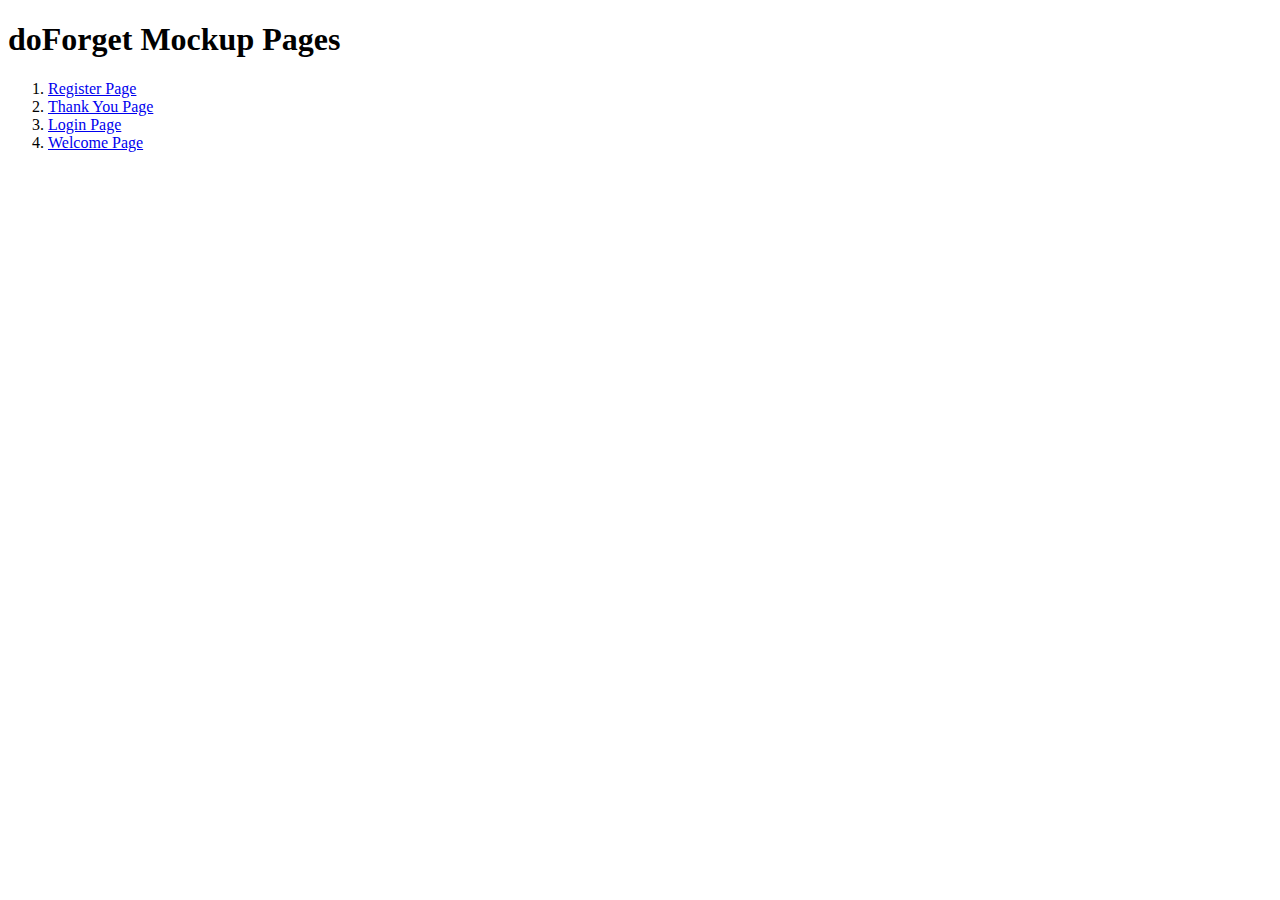
<file: index.html>
<!DOCTYPE html>
<html>
    <head>
        <title>:) doForget</title>
    </head>
    <body>
        <h1>doForget Mockup Pages</h1>
        <ol>
            <li><a target="_blank" href="app/register.html">Register Page</a></li>
            <li><a target="_blank" href="app/thanks.html">Thank You Page</a></li>
            <li><a target="_blank" href="app/login.html">Login Page</a></li>
            <li><a target="_blank" href="app/welcome.html">Welcome Page</a></li>
        </ul>
    </body>
</html>
</file>
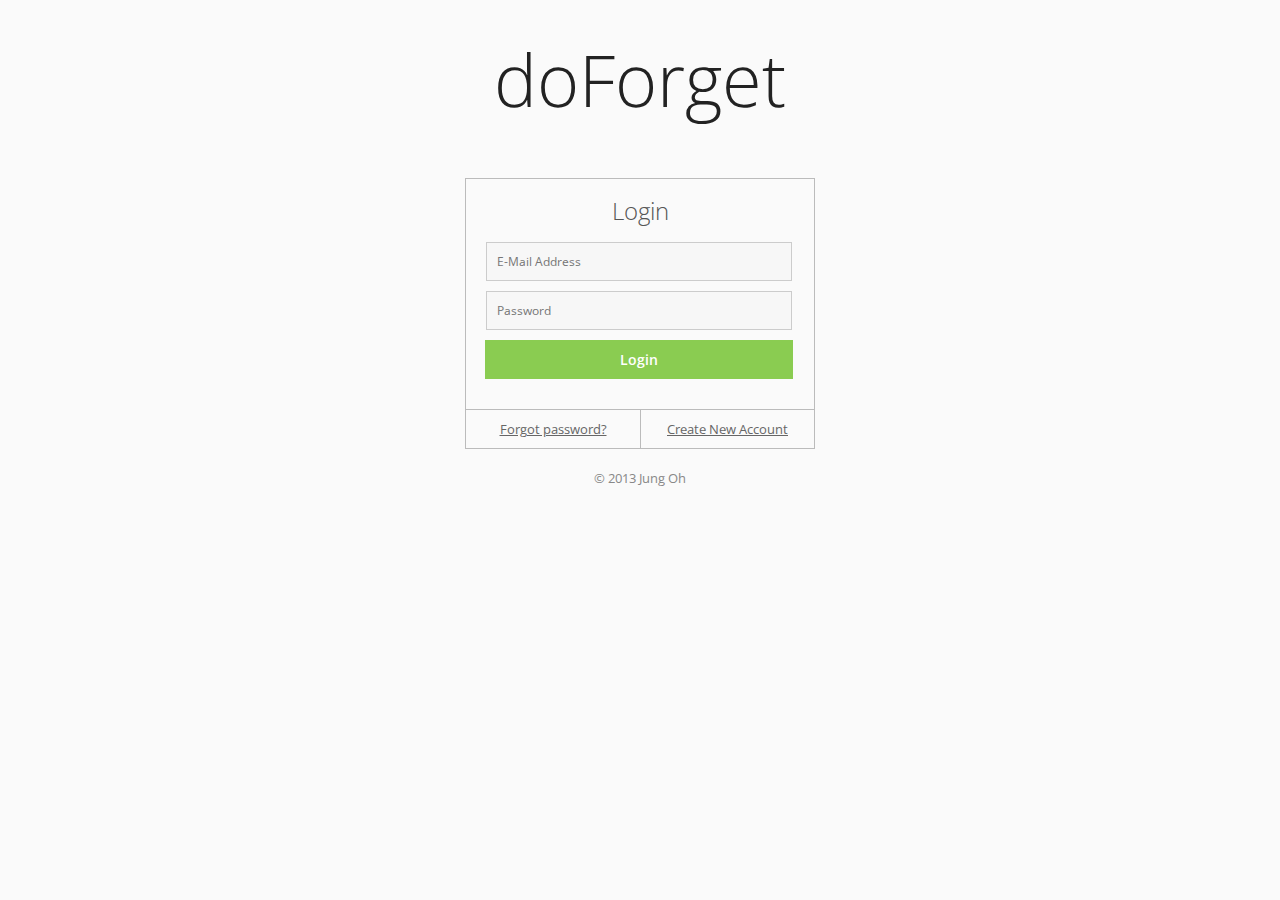
<file: app/login.html>
<!DOCTYPE html>
<html>
    <head>
        <title>doForget - Login</title>
        <link href='http://fonts.googleapis.com/css?family=Open+Sans:300,400,600' rel='stylesheet' type='text/css'>
        <meta name="viewport" content="initial-scale=0.75, maximum-scale=0.75,user-scalable=0">
        <link rel="stylesheet" href="css/normalize.css">
        <link rel="stylesheet" href="css/global.css">
        <link rel="stylesheet" href="css/form.css">
    </head>
    <body>
        <h1>doForget</h1>
        <form action="./welcome.html" method="POST">
            <div class="formDiv">
                <h3>Login</h3>
                <input type="text" placeholder="E-Mail Address" id="email" name="email">
                <input type="password" placeholder="Password" id="password" name="password">
                <div class="input">
                    <input type="submit" value="Login">
                </div>
            </div>
            <div><a href="#" class="formOption">Forgot password?</a><a href="#" class="formOption">Create New Account</a></div>
        </form>
        <div class="copyright">&copy; 2013 Jung Oh</div>
    </body>
</html>
</file>
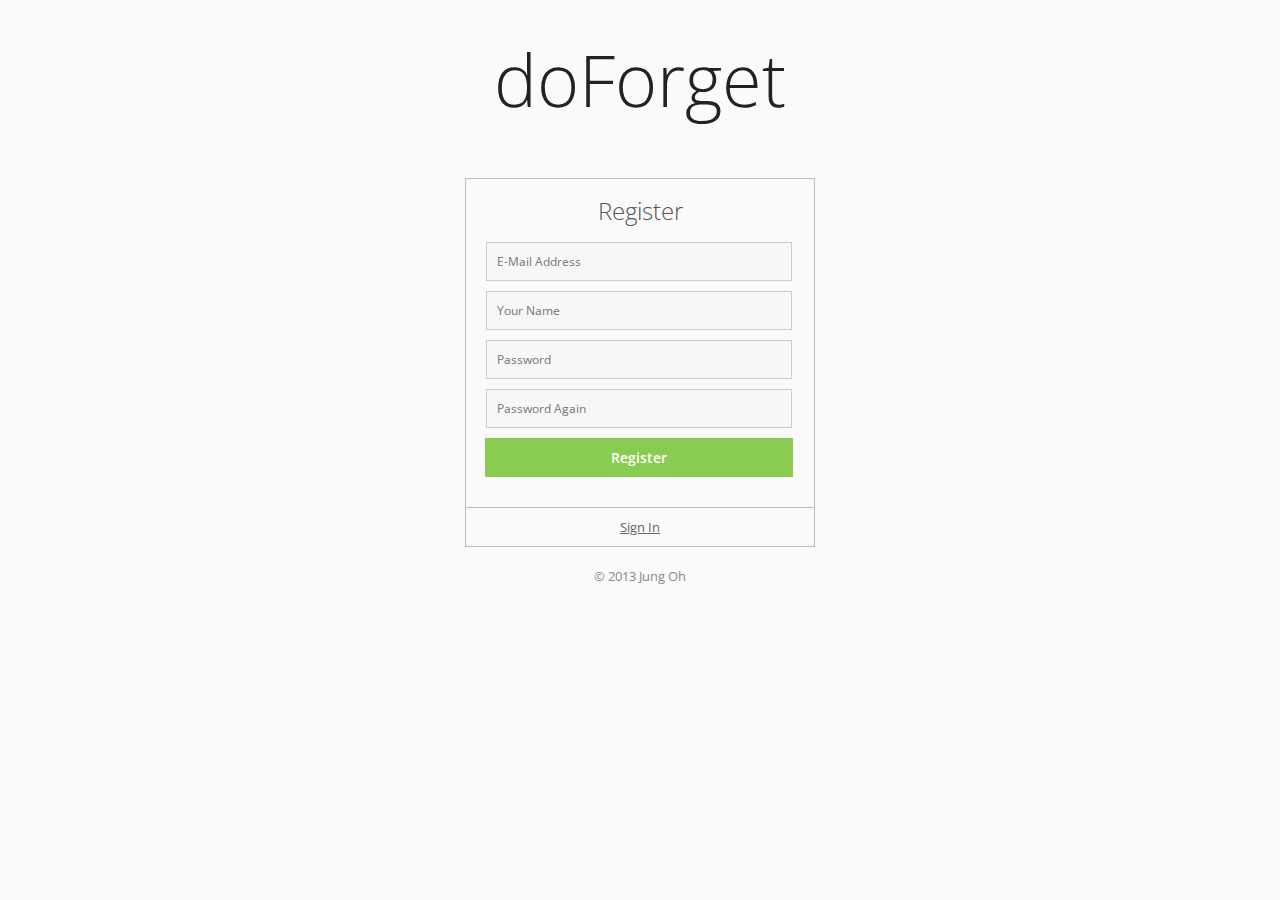
<file: app/register.html>
<!DOCTYPE html>
<html>
    <head>
        <title>doForget - Register</title>
        <link href='http://fonts.googleapis.com/css?family=Open+Sans:300,400,600' rel='stylesheet' type='text/css'>
        <meta name="viewport" content="initial-scale=0.75, maximum-scale=0.75,user-scalable=0">
        <link rel="stylesheet" href="css/normalize.css">
        <link rel="stylesheet" href="css/global.css">
        <link rel="stylesheet" href="css/form.css">
    </head>
    <body>
        <h1>doForget</h1>
        <form action="./thanks.html" method="POST">
            <div class="formDiv">
                <h3>Register</h3>
                <input type="text" placeholder="E-Mail Address" id="email" name="email">
                <input type="text" placeholder="Your Name" id="name" name="name">
                <input type="password" placeholder="Password" id="password" name="password">
                <input type="password" placeholder="Password Again" id="passwordAgain" name="passwordAgain">
                <div class="input">
                    <input type="submit" value="Register">
                </div>
            </div>
            <div><a href="./login.html" class="formOption formOptionSelf">Sign In</a></div>
        </form>
        <div class="copyright">&copy; 2013 Jung Oh</div>
    </body>
</html>
</file>
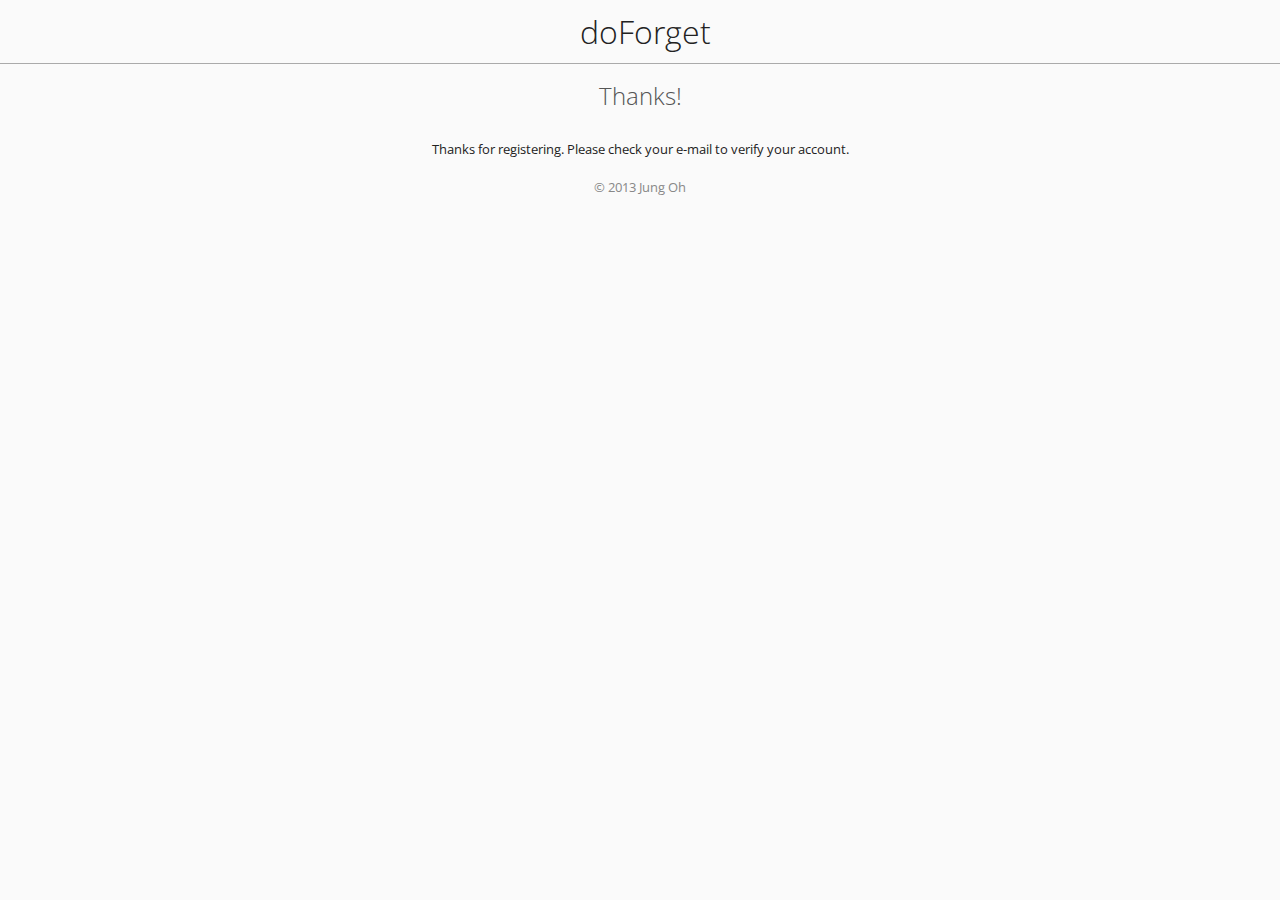
<file: app/thanks.html>
<!DOCTYPE html>
<html>
    <head>
        <title>doForget - Thanks!</title>
        <link href='http://fonts.googleapis.com/css?family=Open+Sans:300,400,600' rel='stylesheet' type='text/css'>
        <meta name="viewport" content="initial-scale=0.75, maximum-scale=0.75,user-scalable=0">
        <link rel="stylesheet" href="css/normalize.css">
        <link rel="stylesheet" href="css/global.css">
    </head>
    <body>
        <h1>doForget</h1>
        <div class="centerAlign">
            <h3>Thanks!</h3>
            <p>Thanks for registering. Please check your e-mail to verify your account.</p>
        </div>
        <div class="copyright">&copy; 2013 Jung Oh</div>
    </body>
</html>
</file>
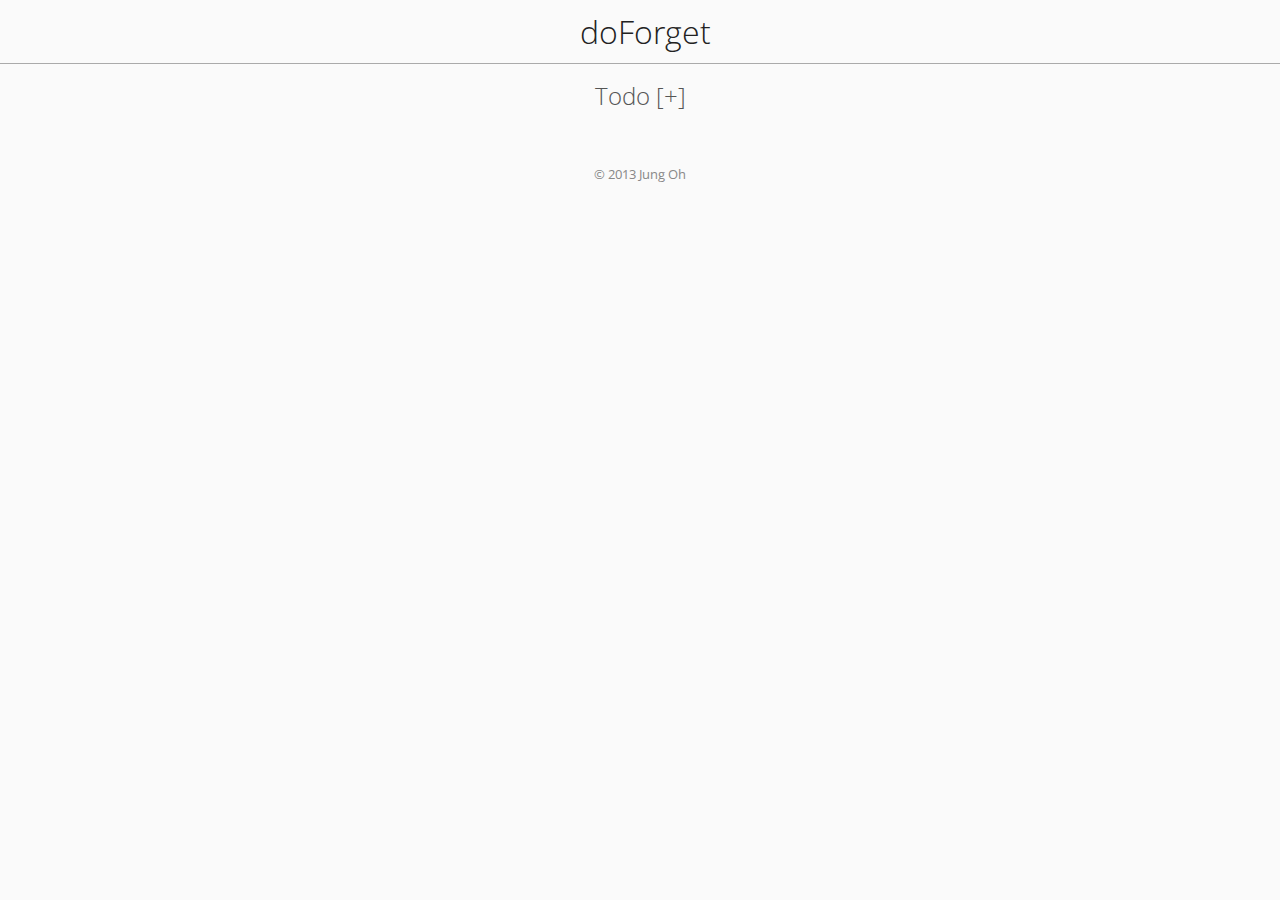
<file: app/welcome.html>
<!DOCTYPE html>
<html>
    <head>
        <title>doForget - Welcome</title>
        <link href='http://fonts.googleapis.com/css?family=Open+Sans:300,400,600' rel='stylesheet' type='text/css'>
        <script type="text/javascript" src="//ajax.googleapis.com/ajax/libs/jquery/1.10.2/jquery.min.js"></script>
        <meta name="viewport" content="initial-scale=0.75, maximum-scale=0.75,user-scalable=0">
        <link rel="stylesheet" href="css/normalize.css">
        <link rel="stylesheet" href="css/global.css">
        <link rel="stylesheet" href="css/appDesign.css">
        <link rel="stylesheet" href="css/appDesignIcoFont.css">
    </head>
    <body>
        <div class="todoEditBg">
            <ul class="todoEdit"><li class="icon-checkmark"></li><li class="icon-list"></li><li class="icon-x"></li></ul>
        </div>
        <h1>doForget</h1>
        <h3 class="newTodo">Todo [+]</h3>
        <form class="newTodoInput">

            <div class="todoInputRadio">
                <input type="radio" id="radioUrgencyLow" name="radioUrgency" value=1 checked>
                <label for="radioUrgencyLow" title="Urgency : LOW"></label>

                <input type="radio" id="radioUrgencyMed" name="radioUrgency" value=2>
                <label for="radioUrgencyMed" title="Urgency : MEDIUM"></label>

                <input type="radio" id="radioUrgencyHigh" name="radioUrgency" value=3>
                <label for="radioUrgencyHigh" title="Urgency : HIGH"></label>
            </div>

            <input type="text" name="title" placeholder="Title" id="todoInputTitle">

            <textarea name="todoInputExtra" placeholder="Extra Note (Optional)"></textarea>

            <input type="button" onclick="newTodo(this.form);" value="Make New Todo">
        </form>

        <div class="editTodoInputBg">
            <form class="editTodoInput">
                <h3>Edit Todo</h3>
                <div class="todoInputRadio">
                    <input type="radio" id="newRadioUrgencyLow" name="radioUrgency" class="editUrgency-low" value=1>
                    <label for="newRadioUrgencyLow" title="Urgency : LOW"></label>

                    <input type="radio" id="newRadioUrgencyMed" name="radioUrgency" class="editUrgency-med" value=2>
                    <label for="newRadioUrgencyMed" title="Urgency : MEDIUM"></label>

                    <input type="radio" id="newRadioUrgencyHigh" name="radioUrgency" class="editUrgency-high" value=3>

                    <label for="newRadioUrgencyHigh" title="Urgency : HIGH"></label>
                </div>

                <input type="text" name="title" placeholder="Title">

                <textarea name="todoInputExtra" placeholder="Extra Note (Optional)"></textarea>

                <input type="hidden" name="listId">

                <input type="button" onclick="editTodo(this.form);" value="Edit Todo">
                <input type="button" class="cancel" onclick="exitEditTodo();" value="Cancel">
            </form>
        </div>

        <div class="doForgetList"><span></span></div>
        <div class="copyright">&copy; 2013 Jung Oh</div>
        <script type="text/javascript" src="js/localStorage.js"></script>
        <script type="text/javascript" src="js/timer.js"></script>
        <script type="text/javascript" src="js/todo.js"></script>
    </body>
</html>
</file>
<file: app/css/global.css>
html {
    font-family: 'Open Sans', sans-serif;
    font-weight: 400;
    font-size: 13px;
    background: #fafafa;
    color: #222;
    min-height: 100%;
    position: relative;
}

body {
    min-height: 100%;
}

h1 {
    text-align: center;
    font-weight: 300;
    margin: 0;
    padding: 10px 0 10px 10px;
    font-size: 32px;
    border-bottom: 1px solid #aaa;
}

h3 {
    margin: 0;
    padding: 15px 0;
    text-align: center;
    font-weight: 300;
    font-size: 24px;
    color: #555;
}

.copyright {
    text-align: center;
    margin: 20px 0 0;
    color: #888;
}

.centerAlign {
    text-align: center;
}

input[type="text"],
input[type="password"],
textarea {
    padding: 10px;
    font-size: 12px;
    display: block;
    width: -webkit-calc(100% - 24px);
    width: -moz-calc(100% - 24px);
    width: calc(100% - 24px);
    color: #777;
    background: #f7f7f7;
    border: 1px solid #ccc;
    margin: 0 0 10px;
}

input[type="submit"],
input[type="button"] {
    background: #8acc51;
    color: #fff;
    font-weight: 600;
    width: 100%;
    border: 0;
    margin: 0 0 0 -1px;
    padding: 10px 0;
    font-size: 14px;
}

input[type="button"].cancel {
    background: #fb7075;
    margin: 10px 0 0 -1px;
}

input[type="submit"]:hover,
input[type="button"]:hover {
    background: #81c844;
}

input[type="button"].cancel:hover {
    background: #fa6065;
}
</file>
<file: app/css/form.css>
form {
    width: 350px;
    margin: 50px auto 0;
}

h1 {
    padding: 30px 0 0;
    font-size: 72px;
    border: 0;
    text-align: center
}

.formDiv {
    padding: 0 20px 20px;
    border: 1px solid #bbb;
    position: relative;
    z-index: 5;
}

.formDiv .input {
    padding: 0 0 10px;
}

.formOption {
    display: inline-block;
    width: 153px;
    text-align: center;
    margin: -1px -1px 0 0px;
    padding: 10px;
    border: 1px solid #bbb;
    color: #666;
}

.formOption:nth-child(odd) {
    width: 154px;
}

.formOptionSelf {
    width: 328px !important;
}

.formOption:hover {
    background: #e9e9e9;
    color: #333;
}
</file>
<file: app/css/appDesign.css>
body {
    text-align: center;
<<<<<<< HEAD
    position: relative;
    height: 100%;
=======
>>>>>>> dc5690a63ba7a004cd0c104e66a00be2ebe904ae
}

.doForgetList {
    text-align: left;
    margin: 0 auto;
    padding: 0;
    display: inline-block;
    width: 400px;
}

@media (min-width: 800px) {
    .doForgetList {width: 800px;}
}

.doForgetTodo {
    vertical-align: top;
    display: inline-block;
    cursor: pointer;
    margin: 20px 0 0;
    width: 400px;
    padding: 0;
    list-style: none;
    position: relative;
}

.doForgetTodo li {
    display: inline-block;
}

ul[class*="urgency"] .timer  {
    padding: 13px 0 0;
    width: 100px;
    vertical-align: middle;
    height: 87px;
    border-radius: 50px;
    text-align: center;
    font-weight: 600;
    color: #fff;
}
ul[class*="urgency"]:nth-child(even) {text-align: right;}
ul[class*="urgency"]:nth-child(even) .timer {
    float:right;
}

.urgency-low .timer {background: #43ec7a;border:1px solid #14c64e;}
.urgency-low:hover .timer {background: #16d554;}

.urgency-med .timer {background: #ffc266;border:1px solid #ffad33;}
.urgency-med:hover .timer {background: #ffb444;}

.urgency-high .timer {
    background: #fc816c;
    border:1px solid #fb563a;

    animation: urgency-high 1s;
    animation-iteration-count: infinite;

    -webkit-animation: urgency-high 1s;
    -webkit-animation-iteration-count: infinite;
}

@keyframes urgency-high
{0%{background: #fc816c;}50%{background: #fa472a;}100%{background: #fc816c;}}

@-webkit-keyframes urgency-high
{0%{background: #fc816c;}50%{background: #fa472a;}100%{background: #fc816c;}}

.message {
    display: inline-block;
    vertical-align: top;
    min-width: -webkit-calc(100% - 125px);
    min-width: calc(100% - 125px);
    color: #555;
    margin: 0 0 0 10px;
}

.doForgetTodo:nth-child(even) .message {
    margin: 0 10px 0 0;
}

.message h4 {
    border-bottom: 1px solid #aaa;
    margin: 5px 0;
    font-size: 14px;
    min-width: 285px;
    width: 285px;
    max-width: 285px;
    white-space: nowrap;
    overflow: hidden;
    text-overflow: ellipsis;
}

.message p {
    margin: 0;
    max-width: 285px;
    line-height: 150%;
    font-size: 13px;
}

.doForgetTodo:hover .message {color: #333;}

ul[class*="done"] {opacity: .4;}
ul[class*="done"]:hover .message {color: #555;}
ul[class*="done"] .timer:before {
    content: "X";
    font-size: 110px;
    position: absolute;
    top: -28px;
    left: 22px;
    font-weight: 300;
    width: 0;
}

ul[class*="done"]:nth-child(even) .timer:before {
    top: -28px;
    left: 320px;
}

.urgency-low-done .timer {background: #43ec7a;border:1px solid #14c64e;}
.urgency-low-done .timer:before {color: #14c64e;}
.urgency-med-done .timer {background: #ffc266;border:1px solid #ffad33;}
.urgency-med-done .timer:before {color: #ffad33;}
.urgency-high-done .timer {background: #fc816c;border:1px solid #fb563a;}
.urgency-high-done .timer:before {color: #fb563a;}

.newTodo {
    cursor: pointer;
}

.newTodoInput {
    display: none;
    width: 400px;
    margin: 10px auto 50px;
}

.todoInputRadio {
    margin: 0 0 10px;
}

input[type="radio"] {
    display: none;
    width: 0;
    height: 0;
}

label[for*="adioUrgency"] {
    display: inline-block;
    width: 32px;
    height: 32px;
    border-radius: 32px;
    vertical-align: middle;
    margin: 0 0 0 10px;
    cursor: pointer;
    opacity: .3;
}

label[for*="adioUrgencyLow"] {background:#43ec7a;}
label[for*="adioUrgencyMed"] {background:#ffc266;}
label[for*="adioUrgencyHigh"] {background:#fc816c;}

input[type="radio"]:checked + label {
    opacity: 1;
}

.todoEditBg {
    z-index: 10;
    display: none;
    position: absolute;
    min-height: 100%;
    height: 100%;
    top: 0;
    bottom: 0;
    left: 0;
    right: 0;
    background: rgba(0,0,0,.5);
}

.todoEdit {
    position: absolute;
    top: 0;
    left: 0;
    list-style: none;
    color: #eee;
    font-size: 64px;
    display: inline-block;
    margin: 0;
    padding: 0;
    min-width: 403px;
    width: 403px;
    max-width: 403px;
    margin: 0 0 0 -1px;
}

.todoEdit li {
    cursor: pointer;
    display: inline-block;
    background: rgba(50,50,50,.8);
    padding: 19px 34px 19px 33px;
}

.todoEdit .icon-checkmark:hover {
    color: #43ec7a;
}

.todoEdit .icon-undo:hover {
    color: #ffc266;
}

.todoEdit .icon-list:hover {
    color: #8ec9fe;
}

.todoEdit .icon-x:hover {
    color: #fc816c;
}

.editTodoInputBg {
    display: none;
    position: fixed;
    background: rgba(0,0,0,.4);
    top: 0;
    bottom: 0;
    left: 0;
    right: 0;
    z-index: 10;
}

.editTodoInput {
    background: #fafafa;
    width: 360px;
    padding: 0 20px 20px;
    margin: 64px auto 0;
}
</file>
<file: app/css/appDesignIcoFont.css>
@font-face {
    font-family: 'iconic';
    src:url('../fonts/iconic.eot');
    src:url('../fonts/iconic.eot?#iefix') format('embedded-opentype'),
        url('../fonts/iconic.woff') format('woff'),
        url('../fonts/iconic.ttf') format('truetype'),
        url('../fonts/iconic.svg#iconic') format('svg');
    font-weight: normal;
    font-style: normal;
}

/* Use the following CSS code if you want to use data attributes for inserting your icons */
[data-icon]:before {
    font-family: 'iconic';
    content: attr(data-icon);
    speak: none;
    font-weight: normal;
    font-variant: normal;
    text-transform: none;
    line-height: 1;
    -webkit-font-smoothing: antialiased;
    -moz-osx-font-smoothing: grayscale;
}

/* Use the following CSS code if you want to have a class per icon */
/*
Instead of a list of all class selectors,
you can use the generic selector below, but it's slower:
[class*="icon-"] {
*/
.icon-checkmark, .icon-x, .icon-list, .icon-undo {
    font-family: 'iconic';
    speak: none;
    font-style: normal;
    font-weight: normal;
    font-variant: normal;
    text-transform: none;
    line-height: 1;
    -webkit-font-smoothing: antialiased;
}
.icon-checkmark:before {
    content: "\61";
}
.icon-x:before {
    content: "\62";
}
.icon-list:before {
    content: "\63";
}
.icon-undo:before {
    content: "\64";
}
</file>
